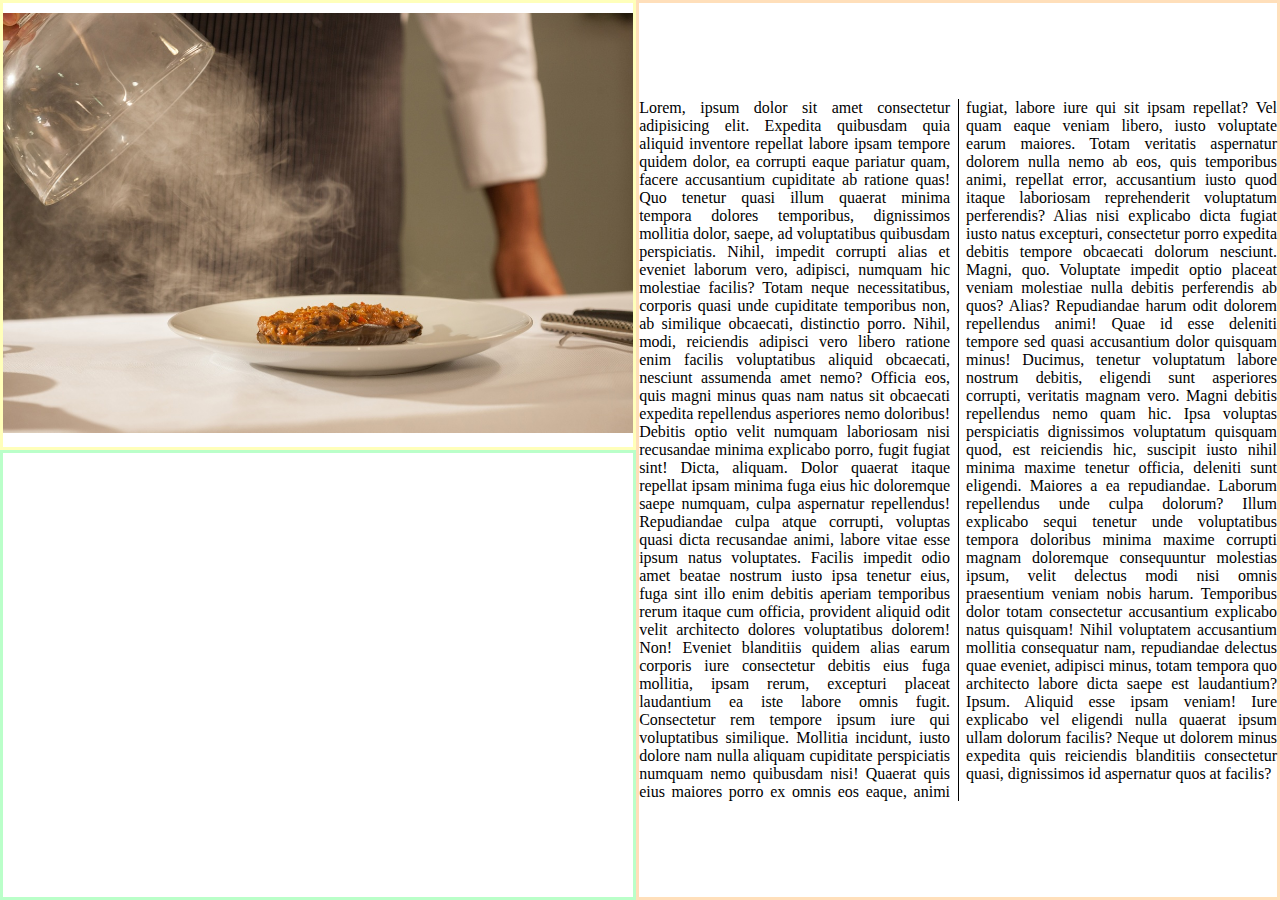
<file: 03/index.html>
<!DOCTYPE html>
<html lang="pl">

<head>
    <meta charset="UTF-8">
    <meta
        name="viewport"
        content="width=device-width, initial-scale=1.0"
    >
    <meta
        http-equiv="X-UA-Compatible"
        content="ie=edge"
    >
    <link
        rel="stylesheet"
        href="./styles/global.css"
    >
    <link
        rel="stylesheet"
        href="./styles/mobile.css"
    >
    <link
        rel="stylesheet"
        media="(min-width: 600px)"
        href="./styles/tablet.css"
    >
    <link
        rel="stylesheet"
        media="(min-width: 1200px)"
        href="./styles/desktop.css"
    >
    <title>devmentor.pl - HTML & CSS: RWD - #03</title>
</head>

<body>

    <main class="t">
        <p>
            Lorem, ipsum dolor sit amet consectetur adipisicing elit. Expedita quibusdam quia aliquid inventore repellat
            labore ipsam tempore quidem dolor, ea corrupti eaque pariatur quam, facere accusantium cupiditate ab ratione
            quas!
            Quo tenetur quasi illum quaerat minima tempora dolores temporibus, dignissimos mollitia dolor, saepe, ad
            voluptatibus quibusdam perspiciatis. Nihil, impedit corrupti alias et eveniet laborum vero, adipisci,
            numquam hic molestiae facilis?
            Totam neque necessitatibus, corporis quasi unde cupiditate temporibus non, ab similique obcaecati,
            distinctio porro. Nihil, modi, reiciendis adipisci vero libero ratione enim facilis voluptatibus aliquid
            obcaecati, nesciunt assumenda amet nemo?
            Officia eos, quis magni minus quas nam natus sit obcaecati expedita repellendus asperiores nemo doloribus!
            Debitis optio velit numquam laboriosam nisi recusandae minima explicabo porro, fugit fugiat sint! Dicta,
            aliquam.
            Dolor quaerat itaque repellat ipsam minima fuga eius hic doloremque saepe numquam, culpa aspernatur
            repellendus! Repudiandae culpa atque corrupti, voluptas quasi dicta recusandae animi, labore vitae esse
            ipsum natus voluptates.
            Facilis impedit odio amet beatae nostrum iusto ipsa tenetur eius, fuga sint illo enim debitis aperiam
            temporibus rerum itaque cum officia, provident aliquid odit velit architecto dolores voluptatibus dolorem!
            Non!
            Eveniet blanditiis quidem alias earum corporis iure consectetur debitis eius fuga mollitia, ipsam rerum,
            excepturi placeat laudantium ea iste labore omnis fugit. Consectetur rem tempore ipsum iure qui voluptatibus
            similique.
            Mollitia incidunt, iusto dolore nam nulla aliquam cupiditate perspiciatis numquam nemo quibusdam nisi!
            Quaerat quis eius maiores porro ex omnis eos eaque, animi fugiat, labore iure qui sit ipsam repellat?
            Vel quam eaque veniam libero, iusto voluptate earum maiores. Totam veritatis aspernatur dolorem nulla nemo
            ab eos, quis temporibus animi, repellat error, accusantium iusto quod itaque laboriosam reprehenderit
            voluptatum perferendis?
            Alias nisi explicabo dicta fugiat iusto natus excepturi, consectetur porro expedita debitis tempore
            obcaecati dolorum nesciunt. Magni, quo. Voluptate impedit optio placeat veniam molestiae nulla debitis
            perferendis ab quos? Alias?
            Repudiandae harum odit dolorem repellendus animi! Quae id esse deleniti tempore sed quasi accusantium dolor
            quisquam minus! Ducimus, tenetur voluptatum labore nostrum debitis, eligendi sunt asperiores corrupti,
            veritatis magnam vero.
            Magni debitis repellendus nemo quam hic. Ipsa voluptas perspiciatis dignissimos voluptatum quisquam quod,
            est reiciendis hic, suscipit iusto nihil minima maxime tenetur officia, deleniti sunt eligendi. Maiores a ea
            repudiandae.
            Laborum repellendus unde culpa dolorum? Illum explicabo sequi tenetur unde voluptatibus tempora doloribus
            minima maxime corrupti magnam doloremque consequuntur molestias ipsum, velit delectus modi nisi omnis
            praesentium veniam nobis harum.
            Temporibus dolor totam consectetur accusantium explicabo natus quisquam! Nihil voluptatem accusantium
            mollitia consequatur nam, repudiandae delectus quae eveniet, adipisci minus, totam tempora quo architecto
            labore dicta saepe est laudantium? Ipsum.
            Aliquid esse ipsam veniam! Iure explicabo vel eligendi nulla quaerat ipsum ullam dolorum facilis? Neque ut
            dolorem minus expedita quis reiciendis blanditiis consectetur quasi, dignissimos id aspernatur quos at
            facilis?
        </p>
    </main>
    <header class="p">
        <picture>
            <source
                srcset="./images/picture-1200w.jpg 1x, ./images/picture-1900w.jpg 1.5x, ./images/picture-3800w.jpg 3x"
                media="(min-width: 1200px)"
            >

            <source
                srcset="./images/picture-600w.jpg 1x, ./images/picture-1200w.jpg 2x"
                media="(min-width: 600px)"
            >

            <source srcset="
                ./images/picture-300w.jpg 1x,
                ./images/picture-600w.jpg 2x">

            <img
                src="./images/picture-300w.jpg"
                alt="Obrazek P"
            >
        </picture>
    </header>
    <aside class="v">
        <div>
            <iframe
                width="1840"
                height="1035"
                src="https://www.youtube.com/embed/_TXzYVkSYuc"
                title="I Asked Michelin Chefs How They Cook Steak"
                frameborder="0"
                allow="accelerometer; autoplay; clipboard-write; encrypted-media; gyroscope; picture-in-picture; web-share"
                referrerpolicy="strict-origin-when-cross-origin"
                allowfullscreen
            ></iframe>
        </div>
    </aside>

</body>

</html>
</file>
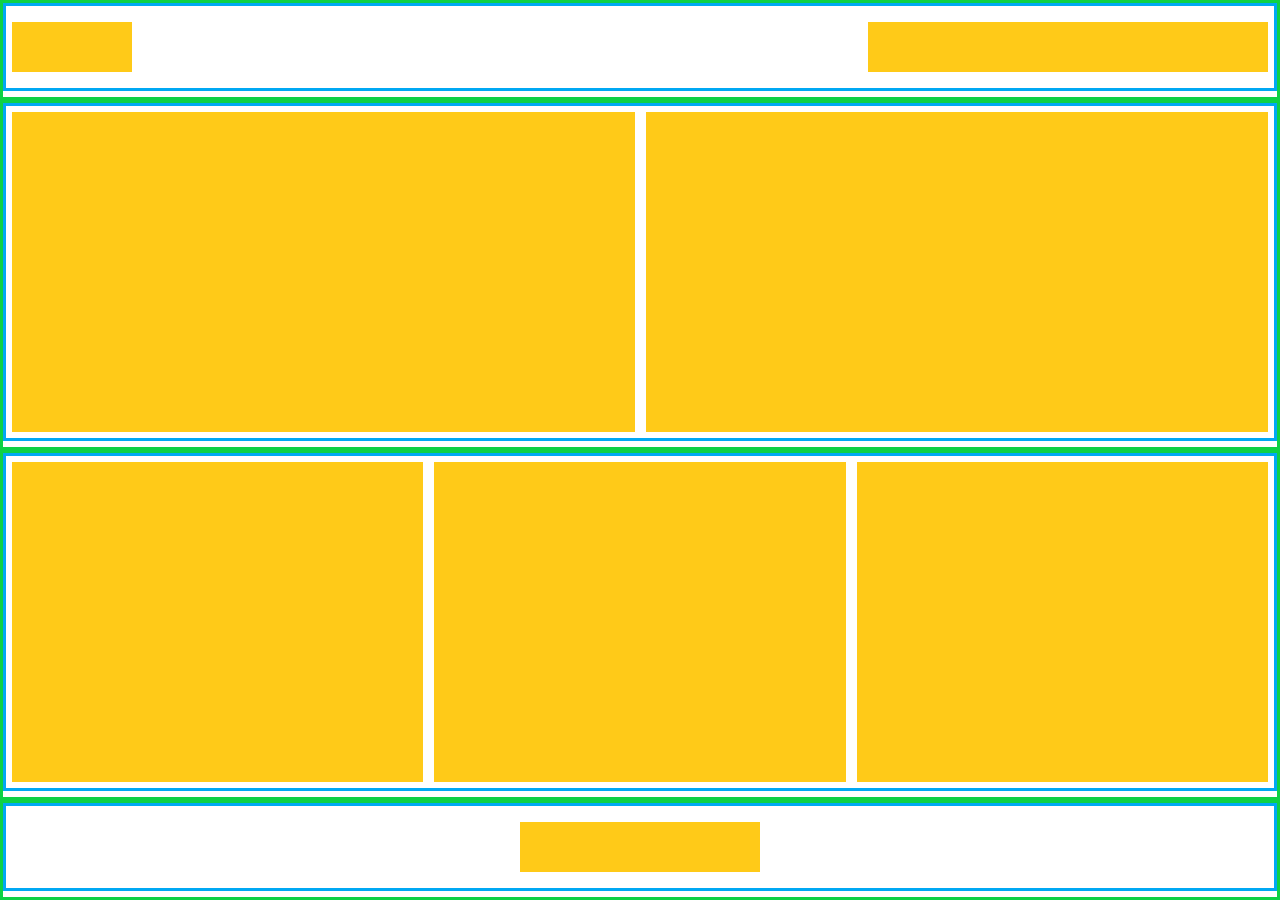
<file: 05/index.html>
<!DOCTYPE html>
<html lang="en">

<head>
  <meta charset="UTF-8">
  <meta
    name="viewport"
    content="width=device-width, initial-scale=1.0"
  >
  <link
    rel="stylesheet"
    href="./css/main.css"
  >
  <title>Layout | RWD</title>
</head>

<body>
  <header class="heading row">
    <nav class="heading__container container">
      <h1 class="heading__logo cell"></h1>
      <img
        src="./images/burger-menu.svg"
        alt="Burger menu icon"
        class="heading__burger-icon"
      >
      <ul class="heading__list cell"></ul>
    </nav>
  </header>

  <section class="first-section row">
    <div class="first-section__container container">
      <article class="cell first-section__content"></article>
      <article class="cell first-section__content"></article>
    </div>
  </section>

  <section class="second-section row">
    <div class="second-section__container container">
      <article class="second-section__content cell"></article>
      <article class="second-section__content cell"></article>
      <article class="second-section__content cell"></article>
    </div>
  </section>

  <footer class="foot row">
    <header class="foot__container container">
      <h3 class="foot__heading cell"></h3>
    </header>
  </footer>
</body>

</html>
</file>
<file: 03/styles/global.css>
* {
    margin: 0;
    padding: 0;
    box-sizing: border-box;
}

.p img {
    max-width: 100%;
}

.v div {
    height: 0;
    padding-bottom: calc(1045/1840 *100%);
    position: relative;
    width: 100%;
}

.v iframe {
    position: absolute;
    top: 0;
    left: 0;
    height: 100%;
    width: 100%;
}

.p,
.t,
.v {
    border: 3px solid transparent;
    min-height: 50px;

    display: flex;
    justify-content: center;
    align-items: center;
}

.p {
    border-color: #ffffba;
    grid-area: p;
}

.t {
    border-color: #ffdfba;
    grid-area: t;
}

.v {
    border-color: #baffc9;
    grid-area: v;
}
</file>
<file: 03/styles/mobile.css>
body {
  display: grid;
  grid-template-areas:
    "p"
    "t"
    "v";
  grid-template-rows: repeat(3, 100vh);
}

.t p {
  column-count: 1;
  text-align: justify;
}
</file>
<file: 03/styles/tablet.css>
body {
  display: grid;
  grid-template-areas:
    "p t"
    "v t";
  grid-template-rows: repeat(2, 50vh);
  grid-template-columns: minmax(200px, 50%) auto;
}

.t p {
  column-count: 1;
  column-rule: 1px solid black;
  text-align: justify;
}
</file>
<file: 03/styles/desktop.css>
body {
  display: grid;
  grid-template-areas:
    ". p t ."
    ". v t .";
  grid-template-rows: repeat(2, 50vh);
  grid-template-columns: auto minmax(200px, calc(1400px /2)) minmax(auto, calc(1400px /2)) auto;
}

.t p {
  column-count: 2;
}
</file>
<file: 05/css/main.css>
@charset "UTF-8";
html,
body,
body div,
span,
object,
iframe,
h1,
h2,
h3,
h4,
h5,
h6,
p,
blockquote,
pre,
abbr,
address,
cite,
code,
del,
dfn,
em,
img,
ins,
kbd,
q,
samp,
small,
strong,
sub,
sup,
var,
b,
i,
dl,
dt,
dd,
ol,
ul,
li,
fieldset,
form,
label,
legend,
table,
caption,
tbody,
tfoot,
thead,
tr,
th,
td,
article,
aside,
figure,
footer,
header,
menu,
nav,
section,
time,
mark,
audio,
video,
details,
summary {
  margin: 0;
  padding: 0;
  border: 0;
  font-size: 100%;
  font-weight: normal;
  vertical-align: baseline;
  background: transparent;
}

main,
article,
aside,
figure,
footer,
header,
nav,
section,
details,
summary {
  display: block;
}

html {
  box-sizing: border-box;
}

*,
*:before,
*:after {
  box-sizing: inherit;
}

img {
  max-width: 100%;
}

ul {
  list-style: none;
}

/* we'll restore bullets as needed for content */
blockquote,
q {
  quotes: none;
}

blockquote:before,
blockquote:after,
q:before,
q:after {
  content: "";
  content: none;
}

a {
  margin: 0;
  padding: 0;
  font-size: 100%;
  vertical-align: baseline;
  background: transparent;
}

del {
  text-decoration: line-through;
}

abbr[title],
dfn[title] {
  border-bottom: 1px dotted #000;
  cursor: help;
}

table {
  border-collapse: separate;
  border-spacing: 0;
  text-align: left;
}

th {
  font-weight: bold;
  vertical-align: bottom;
}

td {
  font-weight: normal;
  vertical-align: top;
}

td img {
  vertical-align: top;
}

hr {
  display: block;
  height: 1px;
  border: 0;
  border-top: 1px solid #999;
  margin: 1rem 0;
  padding: 0;
}

input,
select {
  vertical-align: middle;
}

pre {
  white-space: pre-line;
}

input[type=radio] {
  vertical-align: text-bottom;
}

input[type=checkbox] {
  vertical-align: bottom;
}

small {
  font-size: 0.8rem;
}

strong {
  font-weight: bold;
}

sub,
sup {
  font-size: 0.8rem;
  line-height: 0;
  position: relative;
}

sup {
  top: -0.5rem;
}

sub {
  bottom: -0.25rem;
}

pre,
code,
kbd,
samp {
  font-family: monospace, sans-serif;
}

label,
input[type=button],
input[type=submit],
input[type=file],
button {
  cursor: pointer;
}

button,
input,
select,
textarea {
  margin: 0;
}

ins {
  background-color: var(--highlight-color);
  color: #000;
  text-decoration: none;
}

mark {
  background-color: var(--highlight-color);
  color: #000;
  font-style: italic;
  font-weight: bold;
}

blockquote {
  padding: 2rem;
  border-left: 1px solid #333;
}

.clearfix:after {
  content: "";
  display: table;
  clear: both;
}

/* https://css-tricks.com/snippets/css/clear-fix/ */
h1,
h2,
h3,
h4,
h5,
h6 {
  text-wrap: balance;
}

p {
  text-wrap: pretty;
}

@media (prefers-reduced-motion: no-preference) {
  :has(:target) {
    scroll-behavior: smooth;
  }
}
/* ———— END THE GENERIC RESETS ———— */
.row,
.cell,
.container {
  margin: 3px;
  padding: 3px;
}

.row {
  outline: 3px solid #0ED145;
}

.cell {
  background-color: #FFCA18;
  min-height: 50px;
}

.container {
  height: calc(100% - 6px);
  outline: 3px solid #00A8F3;
}
@media (min-width: 801px) {
  .container {
    max-width: 1300px;
    margin: 0 auto;
  }
}

body {
  display: grid;
  grid-template-areas: "head" "s-first" "s-second" "foot";
  grid-template-rows: 100px calc(50vh - 100px) calc(50vh - 100px) 100px;
}

.heading {
  grid-area: head;
  position: relative;
}
.heading__container {
  display: flex;
  justify-content: center;
  align-items: center;
}
.heading__logo {
  min-width: 120px;
}
.heading__burger-icon {
  width: 40px;
  position: absolute;
  right: 20px;
  top: 50%;
  transform: translateY(-50%);
}
.heading__list {
  display: none;
}
@media (min-width: 801px) {
  .heading__list {
    display: block;
    min-width: 400px;
  }
  .heading__burger-icon {
    display: none;
  }
  .heading__container {
    justify-content: space-between;
  }
}

.first-section__container,
.second-section__container {
  display: flex;
  flex-direction: column;
  gap: 5px;
}
.first-section__content,
.second-section__content {
  flex: 1;
}
@media (min-width: 801px) {
  .first-section__container,
  .second-section__container {
    flex-direction: row;
  }
}

.foot__container {
  display: flex;
  justify-content: center;
  align-items: center;
}
.foot__heading {
  min-width: 240px;
}

/*# sourceMappingURL=main.css.map */
</file>
